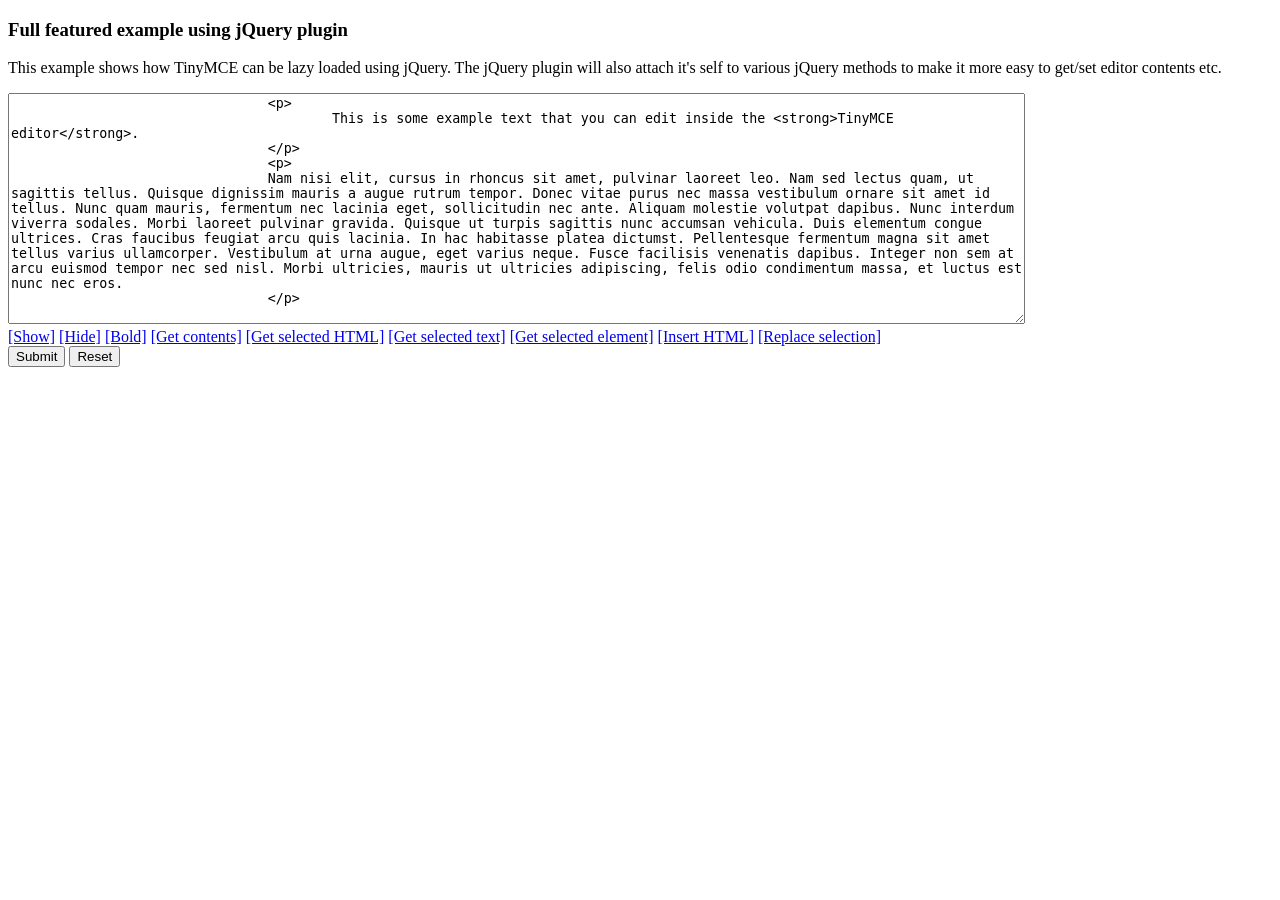
<file: silverstripe-bootstrap/javascript/tinymce/examples/index.html>
<!DOCTYPE html PUBLIC "-//W3C//DTD XHTML 1.0 Strict//EN" "http://www.w3.org/TR/xhtml1/DTD/xhtml1-strict.dtd">
<html xmlns="http://www.w3.org/1999/xhtml">
<head>
<title>Full featured example using jQuery plugin</title>

<!-- Load jQuery -->
<script type="text/javascript" src="http://www.google.com/jsapi"></script>
<script type="text/javascript">
	google.load("jquery", "1");
</script>

<!-- Load TinyMCE -->
<script type="text/javascript" src="../jscripts/tiny_mce/jquery.tinymce.js"></script>
<script type="text/javascript">
	$().ready(function() {
		$('textarea.tinymce').tinymce({
			// Location of TinyMCE script
			script_url : '../jscripts/tiny_mce/tiny_mce.js',

			// General options
			theme : "advanced",
			plugins : "autolink,lists,pagebreak,style,layer,table,save,advhr,advimage,advlink,emotions,iespell,inlinepopups,insertdatetime,preview,media,searchreplace,print,contextmenu,paste,directionality,fullscreen,noneditable,visualchars,nonbreaking,xhtmlxtras,template,advlist",

			// Theme options
			theme_advanced_buttons1 : "save,newdocument,|,bold,italic,underline,strikethrough,|,justifyleft,justifycenter,justifyright,justifyfull,styleselect,formatselect,fontselect,fontsizeselect",
			theme_advanced_buttons2 : "cut,copy,paste,pastetext,pasteword,|,search,replace,|,bullist,numlist,|,outdent,indent,blockquote,|,undo,redo,|,link,unlink,anchor,image,cleanup,help,code,|,insertdate,inserttime,preview,|,forecolor,backcolor",
			theme_advanced_buttons3 : "tablecontrols,|,hr,removeformat,visualaid,|,sub,sup,|,charmap,emotions,iespell,media,advhr,|,print,|,ltr,rtl,|,fullscreen",
			theme_advanced_buttons4 : "insertlayer,moveforward,movebackward,absolute,|,styleprops,|,cite,abbr,acronym,del,ins,attribs,|,visualchars,nonbreaking,template,pagebreak",
			theme_advanced_toolbar_location : "top",
			theme_advanced_toolbar_align : "left",
			theme_advanced_statusbar_location : "bottom",
			theme_advanced_resizing : true,

			// Example content CSS (should be your site CSS)
			content_css : "css/content.css",

			// Drop lists for link/image/media/template dialogs
			template_external_list_url : "lists/template_list.js",
			external_link_list_url : "lists/link_list.js",
			external_image_list_url : "lists/image_list.js",
			media_external_list_url : "lists/media_list.js",

			// Replace values for the template plugin
			template_replace_values : {
				username : "Some User",
				staffid : "991234"
			}
		});
	});
</script>
<!-- /TinyMCE -->

</head>
<body>

<form method="post" action="http://tinymce.moxiecode.com/dump.php?example=true">
	<div>
		<h3>Full featured example using jQuery plugin</h3>

		<p>
			This example shows how TinyMCE can be lazy loaded using jQuery. The jQuery plugin will also attach it's self to various jQuery methods to make it more easy to get/set editor contents etc.
		</p>

		<!-- Gets replaced with TinyMCE, remember HTML in a textarea should be encoded -->
		<div>
			<textarea id="elm1" name="elm1" rows="15" cols="80" style="width: 80%" class="tinymce">
				&lt;p&gt;
					This is some example text that you can edit inside the &lt;strong&gt;TinyMCE editor&lt;/strong&gt;.
				&lt;/p&gt;
				&lt;p&gt;
				Nam nisi elit, cursus in rhoncus sit amet, pulvinar laoreet leo. Nam sed lectus quam, ut sagittis tellus. Quisque dignissim mauris a augue rutrum tempor. Donec vitae purus nec massa vestibulum ornare sit amet id tellus. Nunc quam mauris, fermentum nec lacinia eget, sollicitudin nec ante. Aliquam molestie volutpat dapibus. Nunc interdum viverra sodales. Morbi laoreet pulvinar gravida. Quisque ut turpis sagittis nunc accumsan vehicula. Duis elementum congue ultrices. Cras faucibus feugiat arcu quis lacinia. In hac habitasse platea dictumst. Pellentesque fermentum magna sit amet tellus varius ullamcorper. Vestibulum at urna augue, eget varius neque. Fusce facilisis venenatis dapibus. Integer non sem at arcu euismod tempor nec sed nisl. Morbi ultricies, mauris ut ultricies adipiscing, felis odio condimentum massa, et luctus est nunc nec eros.
				&lt;/p&gt;
			</textarea>
		</div>

		<!-- Some integration calls -->
		<a href="javascript:;" onclick="$('#elm1').tinymce().show();return false;">[Show]</a>
		<a href="javascript:;" onclick="$('#elm1').tinymce().hide();return false;">[Hide]</a>
		<a href="javascript:;" onclick="$('#elm1').tinymce().execCommand('Bold');return false;">[Bold]</a>
		<a href="javascript:;" onclick="alert($('#elm1').html());return false;">[Get contents]</a>
		<a href="javascript:;" onclick="alert($('#elm1').tinymce().selection.getContent());return false;">[Get selected HTML]</a>
		<a href="javascript:;" onclick="alert($('#elm1').tinymce().selection.getContent({format : 'text'}));return false;">[Get selected text]</a>
		<a href="javascript:;" onclick="alert($('#elm1').tinymce().selection.getNode().nodeName);return false;">[Get selected element]</a>
		<a href="javascript:;" onclick="$('#elm1').tinymce().execCommand('mceInsertContent',false,'<b>Hello world!!</b>');return false;">[Insert HTML]</a>
		<a href="javascript:;" onclick="$('#elm1').tinymce().execCommand('mceReplaceContent',false,'<b>{$selection}</b>');return false;">[Replace selection]</a>

		<br />
		<input type="submit" name="save" value="Submit" />
		<input type="reset" name="reset" value="Reset" />
	</div>
</form>
<script type="text/javascript">
if (document.location.protocol == 'file:') {
	alert("The examples might not work properly on the local file system due to security settings in your browser. Please use a real webserver.");
}
</script>
</body>
</html>
</file>
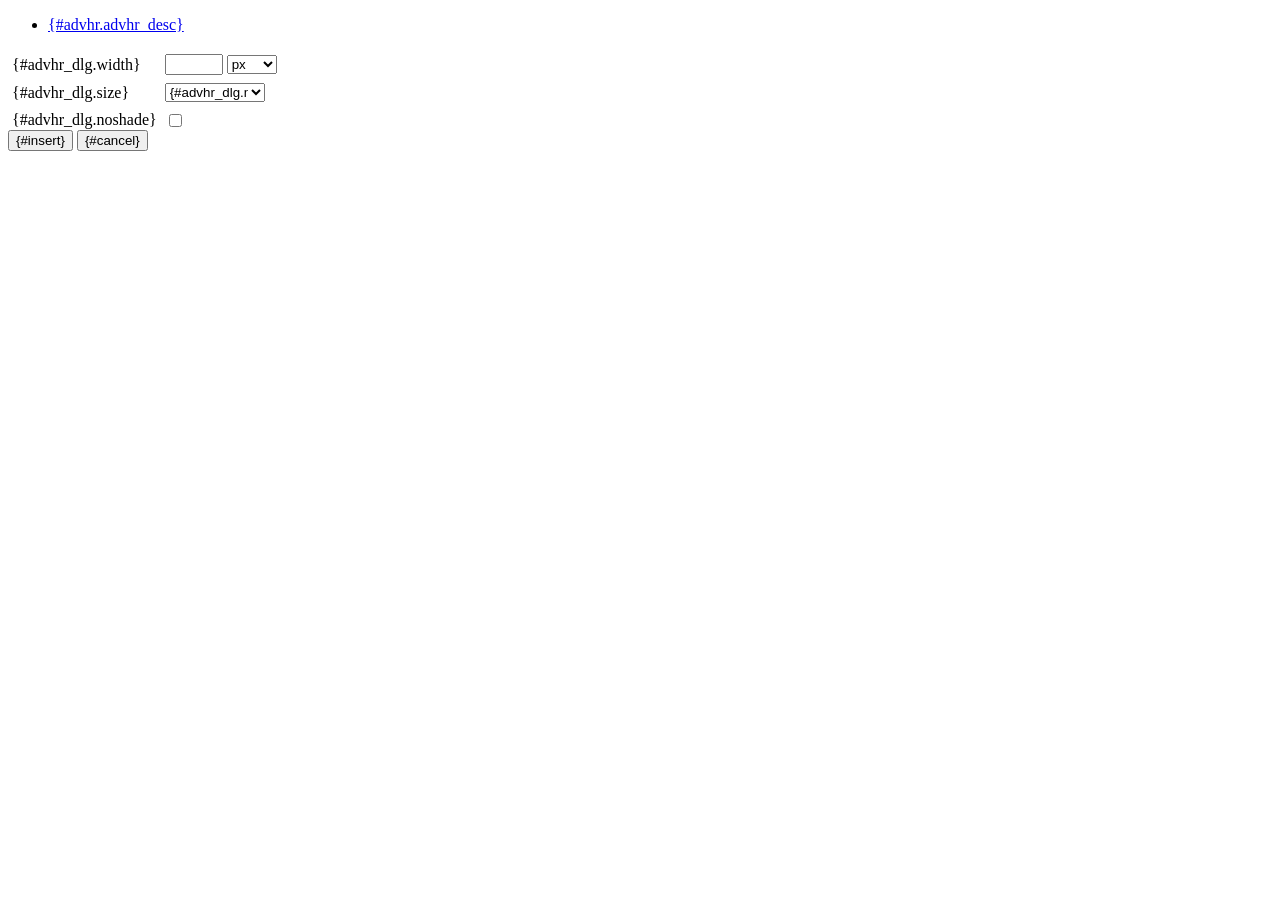
<file: silverstripe-bootstrap/javascript/tinymce/jscripts/tiny_mce/plugins/advhr/rule.htm>
<!DOCTYPE html PUBLIC "-//W3C//DTD XHTML 1.0 Strict//EN" "http://www.w3.org/TR/xhtml1/DTD/xhtml1-strict.dtd">
<html xmlns="http://www.w3.org/1999/xhtml">
<head>
	<title>{#advhr.advhr_desc}</title>
	<script type="text/javascript" src="../../tiny_mce_popup.js"></script>
	<script type="text/javascript" src="js/rule.js"></script>
	<script type="text/javascript" src="../../utils/mctabs.js"></script>
	<script type="text/javascript" src="../../utils/form_utils.js"></script>
	<link href="css/advhr.css" rel="stylesheet" type="text/css" />
</head>
<body role="application">
<form onsubmit="AdvHRDialog.update();return false;" action="#">
	<div class="tabs">
		<ul>
			<li id="general_tab" class="current" aria-controls="general_panel"><span><a href="javascript:mcTabs.displayTab('general_tab','general_panel');" onmousedown="return false;">{#advhr.advhr_desc}</a></span></li>
		</ul>
	</div>

	<div class="panel_wrapper">
		<div id="general_panel" class="panel current">
			<table role="presentation" border="0" cellpadding="4" cellspacing="0">
					<tr role="group" aria-labelledby="width_label">
						<td><label id="width_label" for="width">{#advhr_dlg.width}</label></td>
						<td class="nowrap">
							<input id="width" name="width" type="text" value="" class="mceFocus" />
							<span style="display:none;" id="width_unit_label">{#advhr_dlg.widthunits}</span>
							<select name="width2" id="width2" aria-labelledby="width_unit_label">
								<option value="">px</option>
								<option value="%">%</option>
							</select>
						</td>
					</tr>
					<tr>
						<td><label for="size">{#advhr_dlg.size}</label></td>
						<td><select id="size" name="size">
							<option value="">{#advhr_dlg.normal}</option>
							<option value="1">1</option>
							<option value="2">2</option>
							<option value="3">3</option>
							<option value="4">4</option>
							<option value="5">5</option>
						</select></td>
					</tr>
					<tr>
						<td><label for="noshade">{#advhr_dlg.noshade}</label></td>
						<td><input type="checkbox" name="noshade" id="noshade" class="radio" /></td>
					</tr>
			</table>
		</div>
	</div>

	<div class="mceActionPanel">
		<input type="submit" id="insert" name="insert" value="{#insert}" />
		<input type="button" id="cancel" name="cancel" value="{#cancel}" onclick="tinyMCEPopup.close();" />
	</div>
</form>
</body>
</html>
</file>
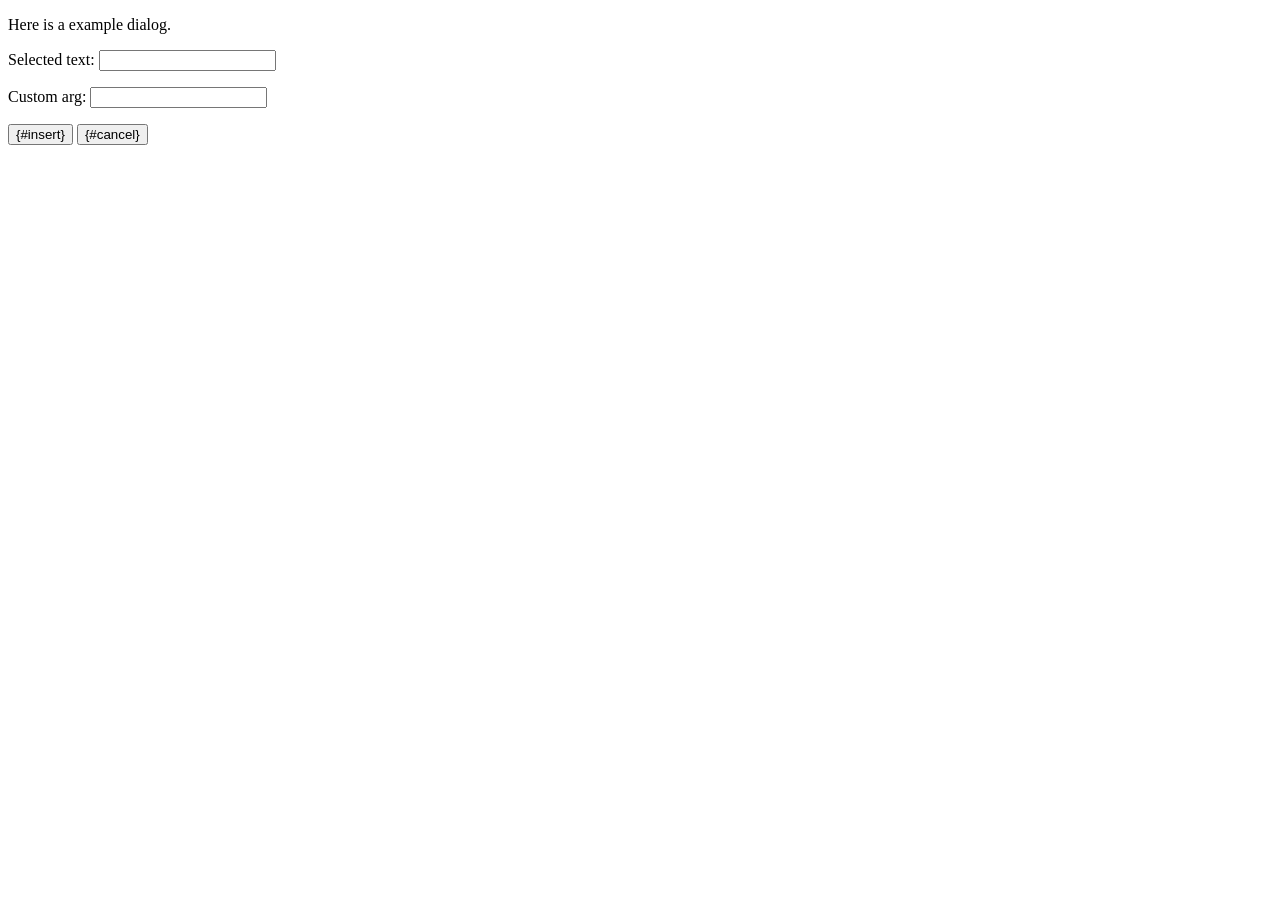
<file: silverstripe-bootstrap/javascript/tinymce/jscripts/tiny_mce/plugins/example/dialog.htm>
<!DOCTYPE html PUBLIC "-//W3C//DTD XHTML 1.0 Strict//EN" "http://www.w3.org/TR/xhtml1/DTD/xhtml1-strict.dtd">
<html xmlns="http://www.w3.org/1999/xhtml">
<head>
	<title>{#example_dlg.title}</title>
	<script type="text/javascript" src="../../tiny_mce_popup.js"></script>
	<script type="text/javascript" src="js/dialog.js"></script>
</head>
<body>

<form onsubmit="ExampleDialog.insert();return false;" action="#">
	<p>Here is a example dialog.</p>
	<p>Selected text: <input id="someval" name="someval" type="text" class="text" /></p>
	<p>Custom arg: <input id="somearg" name="somearg" type="text" class="text" /></p>

	<div class="mceActionPanel">
		<input type="button" id="insert" name="insert" value="{#insert}" onclick="ExampleDialog.insert();" />
		<input type="button" id="cancel" name="cancel" value="{#cancel}" onclick="tinyMCEPopup.close();" />
	</div>
</form>

</body>
</html>
</file>
<file: silverstripe-bootstrap/javascript/tinymce/jscripts/tiny_mce/plugins/advhr/css/advhr.css>
input.radio {border:1px none #000; background:transparent; vertical-align:middle;}
.panel_wrapper div.current {height:80px;}
#width {width:50px; vertical-align:middle;}
#width2 {width:50px; vertical-align:middle;}
#size {width:100px;}
</file>
